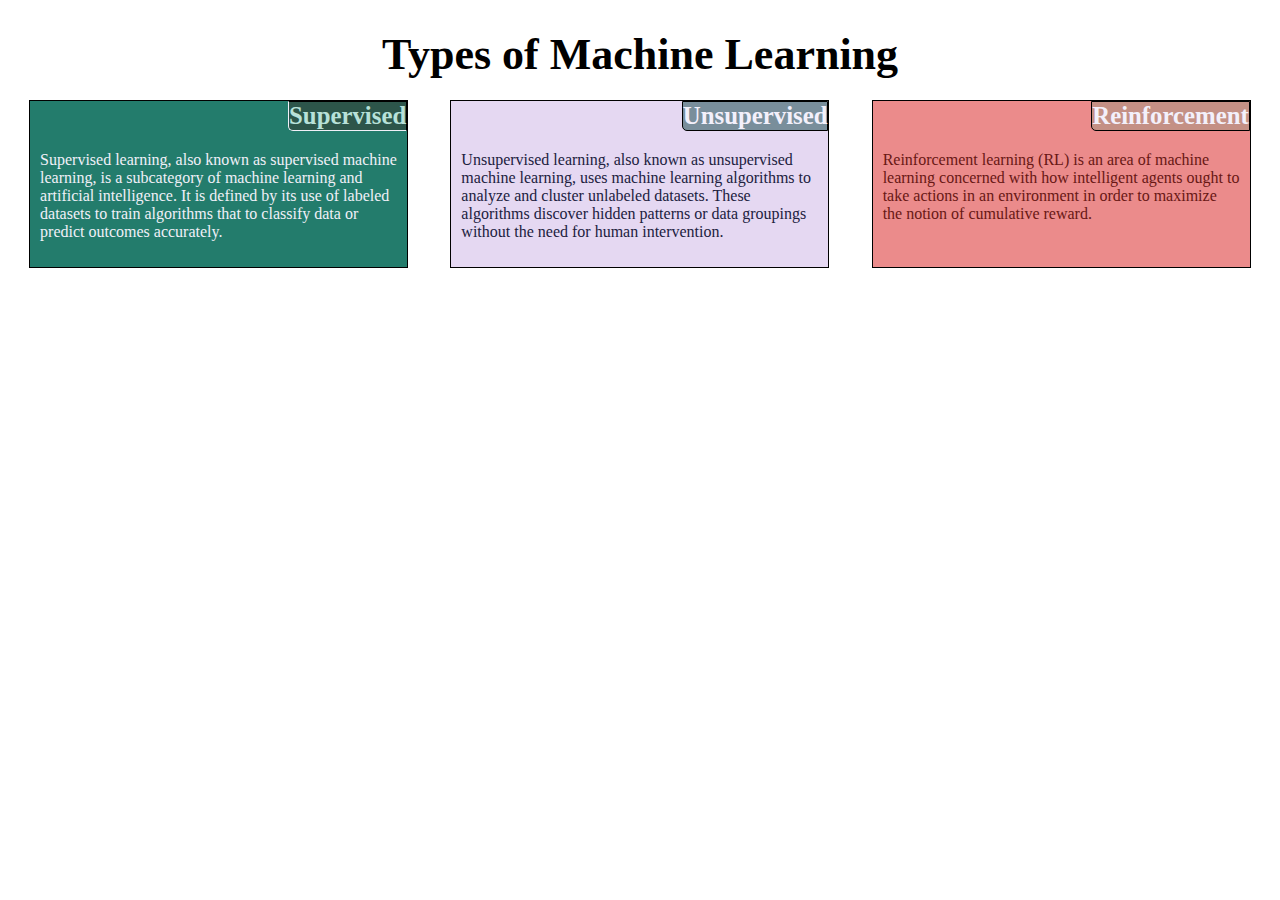
<file: module2-solution/index.html>
<!DOCTYPE html>
<html>

<head>
  <meta charset="utf-8">
  <meta name="viewport" content="width=device-width, initial-scale=1">
  <title>Module 2</title>
  <link rel="stylesheet" href="css/styles.css">

</head>

<body>
  <h1>Types of Machine Learning</h1>

  <section class="col-lg-4 col-md-6 col-sm-12">
    <div id="d1">
      <h3 id="h1">Supervised</h3>
      <p id="p1">Supervised learning, also known as supervised machine learning, 
        is a subcategory of machine learning and artificial intelligence. 
        It is defined by its use of labeled datasets to train algorithms that 
        to classify data or predict outcomes accurately.</p>
    </div>
  </section>

  <section class="col-lg-4 col-md-6 col-sm-12">
    <div id="d2">
      <h3 id="h2">Unsupervised</h3>
      <p id="p1">Unsupervised learning, also known as unsupervised machine learning, 
        uses machine learning algorithms to analyze and cluster unlabeled datasets. 
        These algorithms discover hidden patterns or data groupings without the need for
        human intervention.</p>
    </div>
  </section>

  <section class="col-lg-4 col-md-12 col-sm-12">
    <div id="d3">
      <h3 id="h3">Reinforcement</h3>
      <p id="p1">Reinforcement learning (RL) is an area of machine learning concerned with 
        how intelligent agents ought to take actions in an environment in order to maximize 
        the notion of cumulative reward.</p>
    </div>
  </section>

</body>

</html>
</file>
<file: module2-solution/css/styles.css>
/********** Base styles **********/
* {
    box-sizing: border-box;
  }

div {
  position: relative;
  width: 90%;
  background-color: grey;
  border: 1px solid black;
  margin-right: auto;
  margin-left: auto;
  margin-bottom: 15px;
}

h1 {
  margin-bottom: 20px;
  text-align: center;
  font-family: 'Times New Roman', Times, serif;
  font-size: 2.75em;
  font-family: "Amagro";
}

h3 {
  float: right;
  border: 1px solid;
  margin: 0px 0px 10px 0px;
  text-align: center;
  font-size: 1.55em;
}

p{
  clear: both;
  text-align: left;
  padding: 10px;
  overflow: auto;
  height: 110px;
}

p::-webkit-scrollbar {
  display: none;
}

#d1 {
  background-color: #237C6C;
  color: #F0F0F8;
}

#h1 {
  border-radius: 0px 0px 0px 5px;
  border-color: black black #F0F0F8 #F0F0F8;
  background-color: #2D554A;
  color: #B8E1D9;
}

#d2 {
  background-color: #E5D8F2;
  color: #21213e;
}

#h2 {
  border-radius: 0px 0px 0px 5px;
  border-color: black black black black;
  background-color: #798E9B;
  color: #F3F0FB;
}

#d3 {
  background-color: #EB8B8B;
  color: #681714;
}

#h3 {
  border-radius: 0px 0px 0px 5px;
  border-color: black black black black;
  background-color: #C49085;
  color: #F3F0FB;
}

/********** Large devices only **********/
@media (min-width: 992px) {
  .col-lg-1, .col-lg-2, .col-lg-3, .col-lg-4, .col-lg-5, .col-lg-6, .col-lg-7, .col-lg-8, .col-lg-9, .col-lg-10, .col-lg-11, .col-lg-12 {
    float: left;
  }
  .col-lg-1 {
    width: 8.33%;
  }
  .col-lg-2 {
    width: 16.66%;
  }
  .col-lg-3 {
    width: 25%;
  }
  .col-lg-4 {
    width: 33.33%;
  }
  .col-lg-5 {
    width: 41.66%;
  }
  .col-lg-6 {
    width: 50%;
  }
  .col-lg-7 {
    width: 58.33%;
  }
  .col-lg-8 {
    width: 66.66%;
  }
  .col-lg-9 {
    width: 74.99%;
  }
  .col-lg-10 {
    width: 83.33%;
  }
  .col-lg-11 {
    width: 91.66%;
  }
  .col-lg-12 {
    width: 100%;
  }
}

/********** Medium devices only **********/
@media (min-width: 768px) and (max-width: 991px) {
  .col-md-1, .col-md-2, .col-md-3, .col-md-4, .col-md-5, .col-md-6, .col-md-7, .col-md-8, .col-md-9, .col-md-10, .col-md-11, .col-md-12 {
    float: left;
  }
  .col-md-1 {
    width: 8.33%;
  }
  .col-md-2 {
    width: 16.66%;
  }
  .col-md-3 {
    width: 25%;
  }
  .col-md-4 {
    width: 33.33%;
  }
  .col-md-5 {
    width: 41.66%;
  }
  .col-md-6 {
    width: 50%;
  }
  .col-md-7 {
    width: 58.33%;
  }
  .col-md-8 {
    width: 66.66%;
  }
  .col-md-9 {
    width: 74.99%;
  }
  .col-md-10 {
    width: 83.33%;
  }
  .col-md-11 {
    width: 91.66%;
  }
  .col-md-12 {
    width: 100%;
  }

  .col-md-6 #d1{
    margin-left: 0;
  }
  
  .col-md-6 #d2{
    margin-right: 0;
  }
  
  .col-md-12 #d3 {
    width: 100%;
  } 
}

  /********** Small devices only **********/
  @media (max-width: 767px) {
    .col-sm-1, .col-sm-2, .col-sm-3, .col-sm-4, .col-sm-5, .col-sm-6, .col-sm-7, .col-sm-8, .col-sm-9, .col-sm-10, .col-sm-11, .col-sm-12 {
      float: left;
    }
    .col-sm-1 {
      width: 8.33%;
    }
    .col-sm-2 {
      width: 16.66%;
    }
    .col-sm-3 {
      width: 25%;
    }
    .col-sm-4 {
      width: 33.33%;
    }
    .col-sm-5 {
      width: 41.66%;
    }
    .col-sm-6 {
      width: 50%;
    }
    .col-sm-7 {
      width: 58.33%;
    }
    .col-sm-8 {
      width: 66.66%;
    }
    .col-sm-9 {
      width: 74.99%;
    }
    .col-sm-10 {
      width: 83.33%;
    }
    .col-sm-11 {
      width: 91.66%;
    }
    .col-sm-12 {
      width: 100%;
    }
  }
</file>
